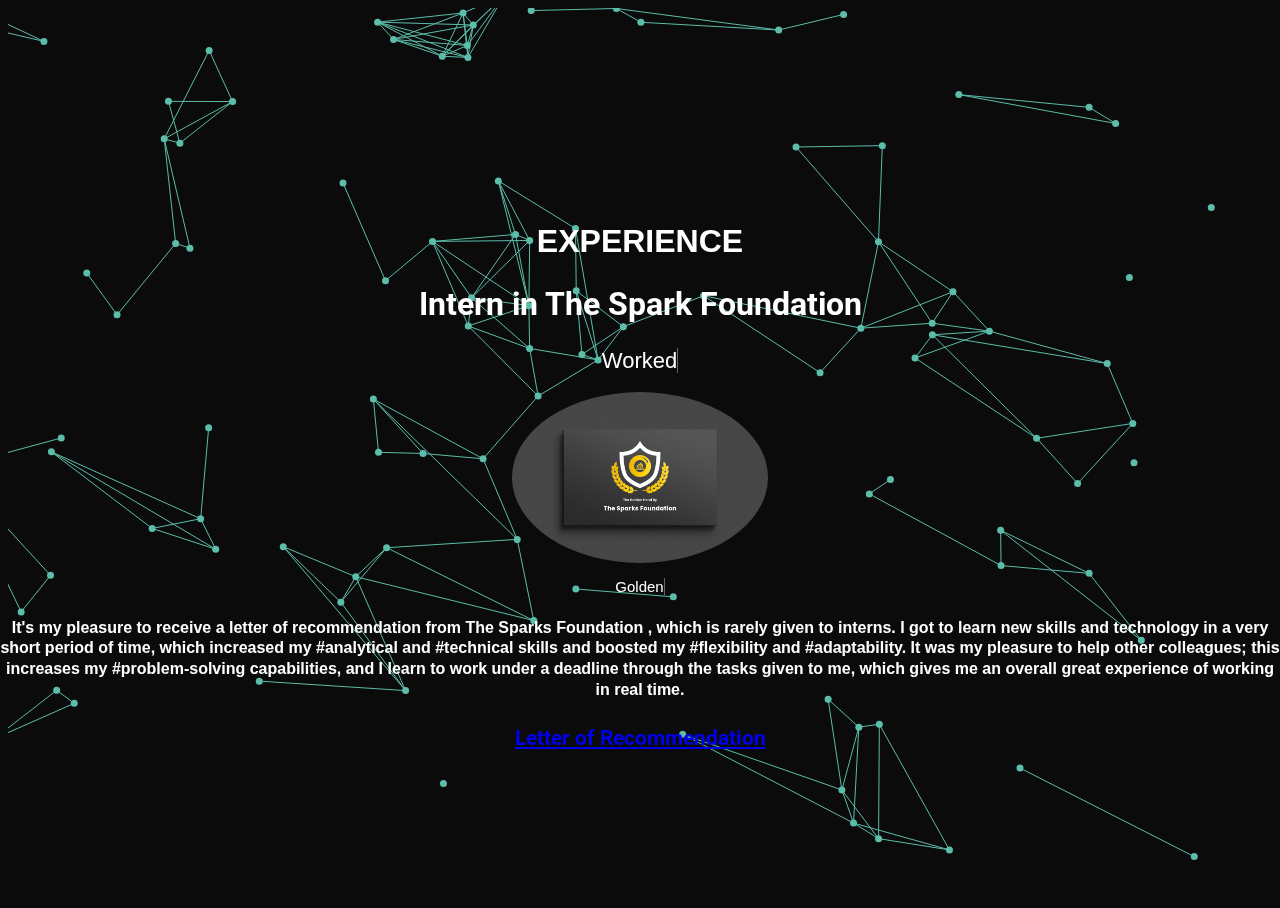
<file: exp.html>
<!DOCTYPE html>
<html lang="en" class="no-js">

<head>
    <title>MOUSAM</title>
    <meta charset="UTF-8">
    <meta name="viewport" content="width=device-width, initial-scale=1.0">
    <meta http-equiv="X-UA-Compatible" content="ie=edge">
    <link rel="stylesheet" href="style.css">
    <link rel="stylesheet" href="https://use.fontawesome.com/releases/v5.4.1/css/all.css" crossorigin="anonymous">
    <script type="text/javascript" src="index.js"></script>
    <script type="text/javascript" src="main_animation.js"></script>
</head>

<body>
    <div id="animations">
        <div id="main_body" class="body_class">
            <h1 style ="align :center">EXPERIENCE</h1>
            <h1 style="font-family: 'Roboto', sans-serif; font-style: initial;">Intern in The Spark Foundation</h1>
            <h2 class="desc" style="font-weight: 10; font-size: 20px;">
                
                <span class="text-switcher" style="font-style: initial; font-size: 22px;" data-hold-time="1000" data-switch-content='[ "Worked as a Web and Mobile App developer in the Spark Foundation ", "For the Duration of one Month(Nov 2022-Dec 2022)", "Received letter of Recommendation for amazing performance and helping my colleges","It was great Experience" ]'></span>
            </h2>
            <img style= "width: 20vw;
            border-radius: 50%" src="golden.png" alt="Profile pic">
             <h2 class="desc" style="font-weight: 10; font-size: 10px;">
                
                <span class="text-switcher" style="font-style: initial; font-size: 15px;" data-hold-time="1000" data-switch-content='[ "Golden batch" ]'></span>
            </h2>
           <h4> It's my pleasure to receive a letter of recommendation from The Sparks Foundation , which is rarely given to interns.
            I got to learn new skills and technology in a very short period of time, which increased my #analytical and #technical skills and boosted my #flexibility and #adaptability.
            It was my pleasure to help other colleagues; this increases my #problem-solving capabilities, and I learn to work under a deadline through the tasks given to me, which gives me an overall great experience of working in real time.</h4>
             <h2 style="font-family: 'Roboto', sans-serif; font-style: initial;"><a href = "https://lnkd.in/d8YfBVGH">Letter of Recommendation</a></h2>
            
        </div>
    </div>
</body>

</html>
</file>
<file: style.css>
/* Animation */

@import url('https://fonts.googleapis.com/css?family=Roboto');
* {
    -webkit-box-sizing: border-box;
    -moz-box-sizing: border-box;
    box-sizing: border-box;
}

html,
body {
    width: 100%;
    height: 100%;
    overflow: hidden;
}

body {
    background: #0b0b0b;
    font-family: 'Montserrat', sans-serif;
    color: #fff;
    line-height: 1.3;
    -webkit-font-smoothing: antialiased;
}

#animations {
    width: 100%;
    height: 100%;
    overflow: hidden;
}

#main_body {
    position: absolute;
    left: 0;
    top: 50%;
    padding: 0;
    width: 100%;
    text-align: center;
}




.body_class a {
    font-size: 1.3rem;
    padding: 10px;
}

.body_class a:hover {
    font-size: 1.2rem;
    color: #5cbdaa;
    cursor: pointer;
    transition: 0.4s;
}


/* Responsiveness via screen widths */

@media screen and (max-width: 768px) {
    .body_class img {
        width: 30%;
        border-radius: 50%;
    }
    .body_class a {
        font-size: 1.3rem;
        padding: 0px;
    }
}

@media screen and (max-width: 1024px) {
    .body_class img {
        width: 25%;
        border-radius: 50%;
    }
    .body_class a {
        font-size: 1.3rem;
        padding: 4px;
    }
}
</file>
